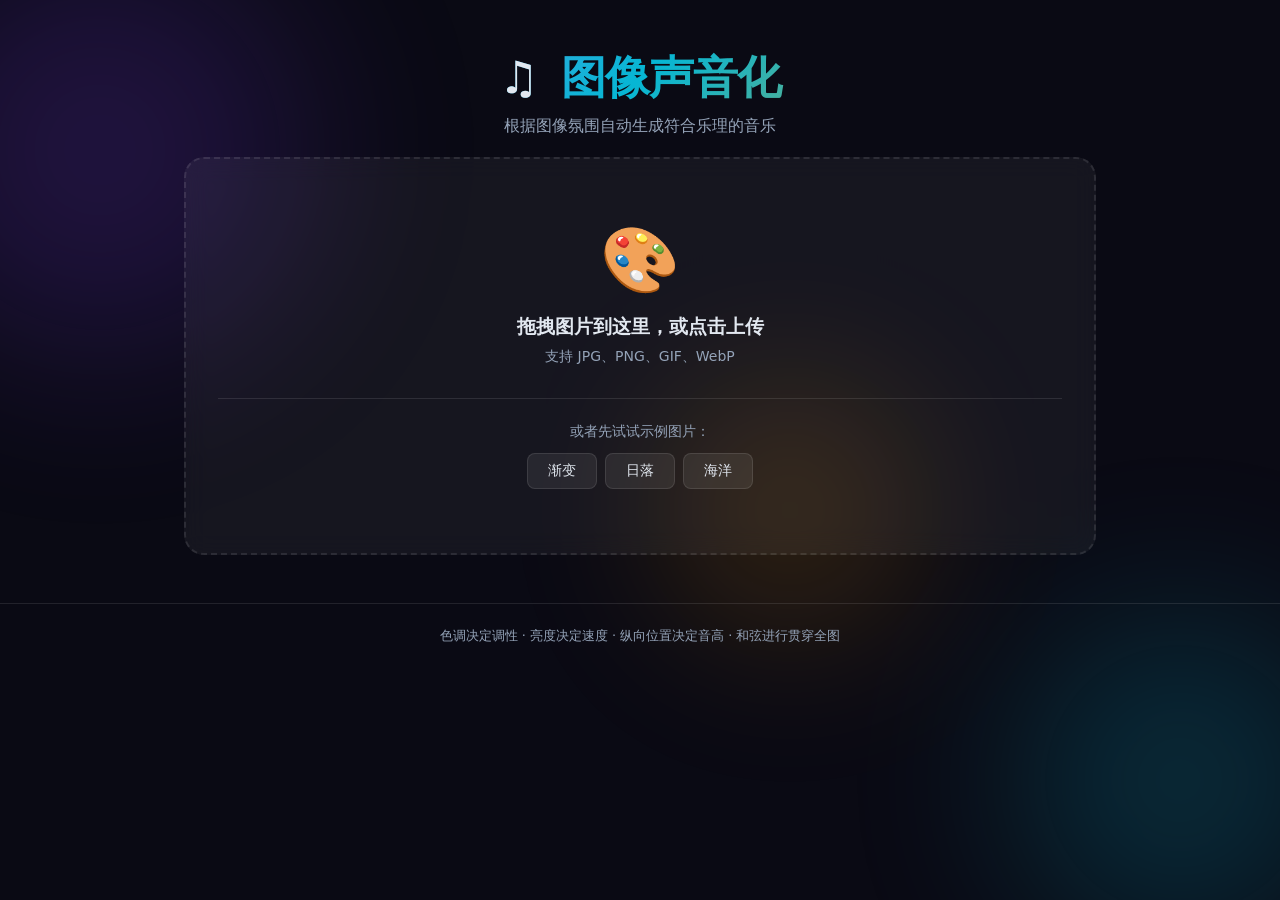
<file: standalone.html>
<!DOCTYPE html>
<html lang="zh-CN">
<head>
  <meta charset="UTF-8" />
  <meta name="viewport" content="width=device-width, initial-scale=1.0" />
  <title>图像声音化 · Image Sonification</title>
  <style>
*,*::before,*::after{box-sizing:border-box;margin:0;padding:0;}
:root{--bg:#0a0a14;--surface:rgba(255,255,255,.05);--s2:rgba(255,255,255,.08);--border:rgba(255,255,255,.1);--accent:#7c3aed;--accent2:#06b6d4;--text:#e2e8f0;--muted:#94a3b8;--r:12px;--rl:20px;}
html,body{height:100%;font-family:'Segoe UI',system-ui,sans-serif;background:var(--bg);color:var(--text);overflow-x:hidden;}
.bg-orbs{position:fixed;inset:0;pointer-events:none;z-index:0;overflow:hidden;}
.orb{position:absolute;border-radius:50%;filter:blur(80px);opacity:.25;animation:fl 12s ease-in-out infinite;}
.orb1{width:500px;height:500px;background:radial-gradient(circle,#7c3aed,transparent);top:-100px;left:-150px;}
.orb2{width:400px;height:400px;background:radial-gradient(circle,#06b6d4,transparent);bottom:-80px;right:-100px;animation-delay:-4s;}
.orb3{width:300px;height:300px;background:radial-gradient(circle,#f59e0b,transparent);top:40%;left:50%;animation:fl3 12s ease-in-out infinite;animation-delay:-8s;}
@keyframes fl{0%,100%{transform:translateY(0)scale(1)}50%{transform:translateY(-30px)scale(1.05)}}
@keyframes fl3{0%,100%{transform:translate(-50%,-50%)scale(1)}50%{transform:translate(-50%,-58%)scale(1.05)}}
header{position:relative;z-index:1;text-align:center;padding:48px 24px 20px;}
header h1{font-size:2.8rem;font-weight:800;background:linear-gradient(135deg,#a78bfa,#06b6d4,#f59e0b);-webkit-background-clip:text;-webkit-text-fill-color:transparent;background-clip:text;letter-spacing:-1px;}
header h1 .icon{-webkit-text-fill-color:initial;margin-right:8px;}
.subtitle{margin-top:8px;color:var(--muted);font-size:1rem;}
main{position:relative;z-index:1;max-width:960px;margin:0 auto;padding:0 24px 48px;}
footer{position:relative;z-index:1;text-align:center;padding:24px;color:var(--muted);font-size:.8rem;border-top:1px solid var(--border);}
.upload-zone{border:2px dashed var(--border);border-radius:var(--rl);background:var(--surface);backdrop-filter:blur(12px);padding:64px 32px;text-align:center;cursor:pointer;transition:border-color .2s,background .2s;}
.upload-zone:hover,.upload-zone.drag-over{border-color:var(--accent);background:rgba(124,58,237,.1);}
.upload-icon{font-size:4rem;margin-bottom:16px;}
.upload-text{font-size:1.2rem;font-weight:600;margin-bottom:8px;}
.upload-hint{color:var(--muted);font-size:.875rem;}
.sample-images{margin-top:32px;padding-top:24px;border-top:1px solid var(--border);}
.sample-images p{color:var(--muted);font-size:.875rem;margin-bottom:12px;}
.sample-btns{display:flex;gap:8px;justify-content:center;}
.sample-btn{background:var(--s2);border:1px solid var(--border);border-radius:8px;color:var(--text);padding:8px 20px;cursor:pointer;font-size:.875rem;transition:background .2s,border-color .2s;}
.sample-btn:hover{background:rgba(124,58,237,.25);border-color:var(--accent);}
.workspace{display:flex;flex-direction:column;gap:14px;}
.hidden{display:none!important;}
.canvas-wrapper{position:relative;border-radius:var(--rl);overflow:hidden;background:#000;border:1px solid var(--border);max-height:420px;display:flex;align-items:center;justify-content:center;}
#main-canvas{display:block;max-width:100%;max-height:420px;}
#overlay-canvas{position:absolute;inset:0;pointer-events:none;}
#scan-line{position:absolute;top:0;left:0;width:3px;height:100%;background:linear-gradient(to bottom,#7c3aed,#06b6d4);box-shadow:0 0 12px #7c3aed,0 0 24px #06b6d4;pointer-events:none;transform:translateX(-10px);opacity:0;z-index:2;}
#scan-line.active{opacity:1;}
.viz-bar{border-radius:var(--r);overflow:hidden;background:rgba(0,0,0,.4);border:1px solid var(--border);height:72px;}
#viz-canvas{width:100%;height:72px;display:block;}
.mood-panel{display:flex;gap:10px;justify-content:center;flex-wrap:wrap;padding:2px 0;}
.mood-panel span{background:var(--s2);border:1px solid var(--border);border-radius:20px;padding:5px 16px;font-size:.82rem;color:var(--muted);}
.mood-tag{border-color:rgba(124,58,237,.5)!important;color:#c4b5fd!important;}
.controls{display:flex;flex-wrap:wrap;gap:14px;align-items:center;background:var(--surface);backdrop-filter:blur(12px);border:1px solid var(--border);border-radius:var(--rl);padding:18px 22px;}
.cg{display:flex;align-items:center;gap:10px;}
.btn-play,.btn-stop,.btn-change{border:none;border-radius:50px;cursor:pointer;font-size:1rem;font-weight:600;padding:11px 22px;transition:transform .1s,box-shadow .2s;}
.btn-play{background:linear-gradient(135deg,var(--accent),var(--accent2));color:#fff;box-shadow:0 4px 20px rgba(124,58,237,.4);min-width:108px;}
.btn-play:hover{box-shadow:0 6px 28px rgba(124,58,237,.6);transform:translateY(-1px);}
.btn-stop{background:rgba(255,255,255,.08);color:var(--text);border:1px solid var(--border);}
.btn-stop:hover{background:rgba(255,255,255,.14);}
.btn-change{background:transparent;color:var(--muted);border:1px solid var(--border);font-size:.875rem;padding:9px 16px;}
.btn-change:hover{color:var(--text);border-color:rgba(255,255,255,.25);}
.sliders,.selects{flex:1;flex-wrap:wrap;gap:14px;}
.sliders label,.selects label{display:flex;align-items:center;gap:9px;font-size:.875rem;color:var(--muted);white-space:nowrap;}
input[type=range]{-webkit-appearance:none;width:95px;height:4px;background:var(--border);border-radius:2px;outline:none;cursor:pointer;}
input[type=range]::-webkit-slider-thumb{-webkit-appearance:none;width:15px;height:15px;border-radius:50%;background:var(--accent);cursor:pointer;}
input[type=range]:hover{background:rgba(255,255,255,.2);}
select{background:var(--s2);border:1px solid var(--border);border-radius:8px;color:var(--text);padding:5px 11px;font-size:.875rem;cursor:pointer;outline:none;}
select:focus{border-color:var(--accent);}
select option{background:#1a1a2e;}
.info-bar{display:flex;gap:20px;justify-content:center;font-size:.8rem;color:var(--muted);font-family:'Courier New',monospace;padding:4px;}
.info-bar span{background:var(--surface);border:1px solid var(--border);border-radius:6px;padding:4px 12px;}
@media(max-width:600px){header h1{font-size:1.8rem;}.controls{padding:14px;}.cg{width:100%;}input[type=range]{width:75px;}.btn-play{min-width:90px;}}
  </style>
</head>
<body>
<div class="bg-orbs"><div class="orb orb1"></div><div class="orb orb2"></div><div class="orb orb3"></div></div>
<header>
  <h1><span class="icon">♫</span> 图像声音化</h1>
  <p class="subtitle">根据图像氛围自动生成符合乐理的音乐</p>
</header>
<main>
  <div id="upload-zone" class="upload-zone">
    <div class="upload-icon">🎨</div>
    <p class="upload-text">拖拽图片到这里，或点击上传</p>
    <p class="upload-hint">支持 JPG、PNG、GIF、WebP</p>
    <input type="file" id="file-input" accept="image/*" hidden />
    <div class="sample-images">
      <p>或者先试试示例图片：</p>
      <div class="sample-btns">
        <button class="sample-btn" data-src="gradient">渐变</button>
        <button class="sample-btn" data-src="sunset">日落</button>
        <button class="sample-btn" data-src="ocean">海洋</button>
      </div>
    </div>
  </div>

  <div id="workspace" class="workspace hidden">
    <div class="canvas-wrapper">
      <canvas id="main-canvas"></canvas>
      <canvas id="overlay-canvas"></canvas>
      <div id="scan-line"></div>
    </div>
    <div class="viz-bar"><canvas id="viz-canvas"></canvas></div>
    <div id="mood-panel" class="mood-panel hidden">
      <span class="mood-tag" id="mood-label">--</span>
      <span id="key-label">--</span>
      <span id="bpm-label">--</span>
    </div>
    <div class="controls">
      <div class="cg">
        <button id="play-btn" class="btn-play">▶ 播放</button>
        <button id="stop-btn" class="btn-stop">■</button>
        <button id="change-btn" class="btn-change">↩ 换图</button>
      </div>
      <div class="cg sliders">
        <label><span>速度</span><input type="range" id="speed-slider" min="1" max="10" value="4"/><span id="speed-val">4</span></label>
        <label><span>音量</span><input type="range" id="volume-slider" min="0" max="100" value="70"/><span id="volume-val">70%</span></label>
      </div>
      <div class="cg selects">
        <label><span>调式</span>
          <select id="scale-select">
            <option value="auto">自动</option>
            <option value="major">大调</option>
            <option value="minor">小调</option>
            <option value="pentatonic">五声</option>
            <option value="blues">蓝调</option>
            <option value="dorian">多利亚</option>
          </select>
        </label>
        <label><span>音色</span>
          <select id="synth-select">
            <option value="piano">钢琴</option>
            <option value="pad">弦乐垫</option>
            <option value="marimba">马林巴</option>
            <option value="synth">合成器</option>
          </select>
        </label>
      </div>
    </div>
    <div class="info-bar">
      <span id="info-time">00:00</span>
      <span id="info-pos">列 0 / 0</span>
      <span id="info-chord">--</span>
    </div>
  </div>
</main>
<footer><p>色调决定调性 · 亮度决定速度 · 纵向位置决定音高 · 和弦进行贯穿全图</p></footer>

<script>
// ─── Music Theory ─────────────────────────────────────────────
const NOTE_NAMES = ['C','C#','D','D#','E','F','F#','G','G#','A','A#','B'];

const SCALE_INTERVALS = {
  major:[0,2,4,5,7,9,11], minor:[0,2,3,5,7,8,10], dorian:[0,2,3,5,7,9,10],
  mixolyd:[0,2,4,5,7,9,10], pentatonic:[0,2,4,7,9], penta_m:[0,3,5,7,10], blues:[0,3,5,6,7,10],
};

const PROGRESSIONS = {
  major:[0,4,5,3], minor:[0,5,3,6], dorian:[0,3,0,4],
  mixolyd:[0,3,6,4], pentatonic:[0,2,0,4], penta_m:[0,3,0,4], blues:[0,3,4,0],
};

const MOOD_LABELS = {
  joyful:'🌟 欢快', warm:'🌅 温暖', peaceful:'🌿 平静',
  melancholic:'🌙 忧郁', dark:'🌑 阴暗', mysterious:'🔮 神秘', tense:'⚡ 紧张',
};

function midiToFreq(m) { return 440 * Math.pow(2, (m-69)/12); }
function midiToName(m) { return NOTE_NAMES[m%12] + (Math.floor(m/12)-1); }

function analyzeImage(data, w, h) {
  let sH=0,sS=0,sL=0,warm=0,n=0; const ls=[];
  const step = Math.max(4, Math.floor(w*h/2000));
  for (let i=0; i<data.length; i+=step*4) {
    if (data[i+3]<10) continue;
    const r=data[i]/255, g=data[i+1]/255, b=data[i+2]/255;
    const mx=Math.max(r,g,b), mn=Math.min(r,g,b), d=mx-mn;
    const l=(mx+mn)/2, s=d===0?0:(l>.5?d/(2-mx-mn):d/(mx+mn));
    let hh=0;
    if(d>0) switch(mx){case r:hh=((g-b)/d+(g<b?6:0))/6;break;case g:hh=((b-r)/d+2)/6;break;case b:hh=((r-g)/d+4)/6;break;}
    sH+=hh; sS+=s; sL+=l; ls.push(l);
    if (hh<.15||hh>.88) warm++;
    n++;
  }
  if (!n) return null;
  const aH=sH/n, aS=sS/n, aL=sL/n, wr=warm/n;
  const contrast = Math.sqrt(ls.reduce((a,l)=>a+(l-aL)**2,0)/ls.length);
  let mood,scale,root;
  if      (aL>.62&&aS>.40)       {mood='joyful';     scale='major';     root=0;}
  else if (aL>.55&&wr>.55)       {mood='warm';        scale='mixolyd';   root=7;}
  else if (aL>.50&&aS<.22)       {mood='peaceful';    scale='pentatonic';root=5;}
  else if (aS>.55&&contrast>.28) {mood='tense';       scale='blues';     root=9;}
  else if (aH>.55&&aH<.78)       {mood='mysterious';  scale='dorian';    root=2;}
  else if (aL<.38)               {mood='dark';        scale='minor';     root=9;}
  else                           {mood='melancholic';  scale='penta_m';  root=4;}
  root=(root+[0,0,2,2,0,-2,-2,0,2,2,0,0][Math.round(aH*11)%12]+12)%12;
  const bpm=Math.max(52,Math.min(152,Math.round(60+(aL*.5+contrast*1.5)*88)));
  const isMin=['minor','dorian','penta_m','blues'].includes(scale);
  return {mood,scale,root,bpm,autoSpeed:Math.max(1,Math.min(10,Math.round(bpm/25))),
          prog:PROGRESSIONS[scale],keyLabel:NOTE_NAMES[root]+(isMin?'m':'')};
}

function buildScale(root,scaleName,octMin=5,octMax=6) {
  const ivs=SCALE_INTERVALS[scaleName]||SCALE_INTERVALS.major, notes=[];
  for(let o=octMin;o<=octMax;o++) for(const iv of ivs){const m=(o+1)*12+root+iv; notes.push({name:midiToName(m),freq:midiToFreq(m),midi:m});}
  return notes.sort((a,b)=>a.midi-b.midi);
}

function getChord(degree,root,scaleName) {
  const ivs=SCALE_INTERVALS[scaleName]||SCALE_INTERVALS.major, len=ivs.length;
  const bassMidi=4*12+root+ivs[degree%len];
  const steps=[0,2,4];
  const harmony=steps.map((off,i)=>{
    const oct=i<2?5:6;
    const m=(oct+1)*12+root+ivs[(degree+off)%len];
    return {name:midiToName(m),freq:midiToFreq(m),midi:m};
  });
  return {bass:{freq:midiToFreq(bassMidi),name:midiToName(bassMidi)},harmony};
}

function effectiveScale() {
  const v=scaleSelect.value;
  if(v==='auto') return imageAnalysis?.scale||'major';
  return {major:'major',minor:'minor',pentatonic:'pentatonic',blues:'blues',dorian:'dorian'}[v]||'major';
}

// ─── Web Audio Engine ─────────────────────────────────────────
let audioCtx=null, masterGain=null, analyserNode=null;
let voiceCount=0;
const MAX_VOICES=20;

function makeImpulse(durSec, decay) {
  const len=Math.floor(audioCtx.sampleRate*durSec);
  const buf=audioCtx.createBuffer(2,len,audioCtx.sampleRate);
  for(let c=0;c<2;c++){
    const d=buf.getChannelData(c);
    for(let i=0;i<len;i++) d[i]=(Math.random()*2-1)*Math.exp(-decay*(i/audioCtx.sampleRate));
  }
  return buf;
}

function initAudio() {
  if (audioCtx) return;
  audioCtx=new (window.AudioContext||window.webkitAudioContext)();

  const comp=audioCtx.createDynamicsCompressor();
  comp.threshold.value=-14; comp.knee.value=8;
  comp.ratio.value=4; comp.attack.value=0.004; comp.release.value=0.3;

  masterGain=audioCtx.createGain(); masterGain.gain.value=0.55;
  analyserNode=audioCtx.createAnalyser(); analyserNode.fftSize=512;

  const conv=audioCtx.createConvolver();
  conv.buffer=makeImpulse(2.5, 2.8);
  const wetG=audioCtx.createGain(); wetG.gain.value=0.30;
  const dryG=audioCtx.createGain(); dryG.gain.value=0.76;

  masterGain.connect(dryG);
  masterGain.connect(conv); conv.connect(wetG);
  dryG.connect(comp); wetG.connect(comp);
  comp.connect(analyserNode); analyserNode.connect(audioCtx.destination);
}

function resumeCtx() {
  return audioCtx?.state==='suspended' ? audioCtx.resume() : Promise.resolve();
}

const LAYER_VOL={bass:0.68, harmony:0.36, melody:0.80};

function playNote(freq, layer, dur, vel, when) {
  if(!audioCtx||!masterGain||voiceCount>=MAX_VOICES) return;
  const preset=synthSelect.value||'piano';
  const vol=parseInt(volumeSlider.value)/100;
  const lv=LAYER_VOL[layer]*vol*vel;
  const t0=Math.max(when, audioCtx.currentTime+0.002);

  function voice(f, relG, waveType, atk, dec, sus, rel, cutoff) {
    if(voiceCount>=MAX_VOICES) return;
    voiceCount++;
    const osc=audioCtx.createOscillator();
    const filt=audioCtx.createBiquadFilter();
    const g=audioCtx.createGain();
    osc.type=waveType;
    osc.frequency.setValueAtTime(f, t0);
    filt.type='lowpass';
    filt.frequency.value=cutoff||Math.min(8000,f*5);
    filt.Q.value=0.6;
    const peak=lv*relG, sv=peak*sus;
    const t1=t0+atk, t2=t1+dec, t3=t0+dur, t4=t3+rel;
    g.gain.setValueAtTime(0.0001,t0);
    g.gain.linearRampToValueAtTime(peak,t1);
    g.gain.linearRampToValueAtTime(sv>0.0001?sv:0.0001,t2);
    if(sv>0.0001) g.gain.setValueAtTime(sv,t3);
    g.gain.linearRampToValueAtTime(0.0001,t4);
    osc.connect(filt); filt.connect(g); g.connect(masterGain);
    osc.start(t0); osc.stop(t4+0.06);
    osc.onended=()=>{voiceCount=Math.max(0,voiceCount-1);};
  }

  if(preset==='piano') {
    voice(freq,    1.00,'sine',0.004,0.60,0.04,1.6,freq*6);
    voice(freq*2,  0.40,'sine',0.004,0.35,0.02,1.1,freq*12);
    voice(freq*3,  0.15,'sine',0.003,0.22,0,   0.7,freq*16);
    voice(freq*4,  0.05,'sine',0.002,0.14,0,   0.4,freq*20);
  } else if(preset==='pad') {
    const dt=0.018;
    voice(freq,        0.50,'sine',0.55,0.20,0.80,2.8,freq*4);
    voice(freq*(1+dt), 0.38,'sine',0.65,0.20,0.70,3.0,freq*4);
    voice(freq*(1-dt), 0.38,'sine',0.60,0.20,0.70,3.0,freq*4);
    voice(freq*2,      0.18,'sine',0.55,0.30,0.50,2.2,freq*7);
  } else if(preset==='marimba') {
    voice(freq,      1.00,'sine',0.002,0.24,0,0.24,freq*8);
    voice(freq*3.93, 0.28,'sine',0.002,0.11,0,0.11,freq*16);
  } else {
    voice(freq, 0.90,'triangle',0.018,0.14,0.40,0.55,Math.min(2600,freq*5));
    voice(freq, 0.20,'sine',    0.012,0.22,0.30,0.70,freq*4);
  }
}

// ─── DOM ──────────────────────────────────────────────────────
const uploadZone=document.getElementById('upload-zone');
const fileInput=document.getElementById('file-input');
const workspace=document.getElementById('workspace');
const mainCanvas=document.getElementById('main-canvas');
const overlayCanvas=document.getElementById('overlay-canvas');
const vizCanvas=document.getElementById('viz-canvas');
const scanLine=document.getElementById('scan-line');
const playBtn=document.getElementById('play-btn');
const stopBtn=document.getElementById('stop-btn');
const changeBtn=document.getElementById('change-btn');
const speedSlider=document.getElementById('speed-slider');
const volumeSlider=document.getElementById('volume-slider');
const scaleSelect=document.getElementById('scale-select');
const synthSelect=document.getElementById('synth-select');
const speedVal=document.getElementById('speed-val');
const volumeVal=document.getElementById('volume-val');
const infoTime=document.getElementById('info-time');
const infoPos=document.getElementById('info-pos');
const infoChord=document.getElementById('info-chord');
const moodPanel=document.getElementById('mood-panel');

const ctx=mainCanvas.getContext('2d',{willReadFrequently:true});
const octx=overlayCanvas.getContext('2d');
const vctx=vizCanvas.getContext('2d');

let imgData=null, imgW=0, imgH=0;
let isPlaying=false, currentCol=0;
let animFrame=null, stepTimeout=null;
let startTime=0, elapsedMs=0;
let imageAnalysis=null;
let lastMelodyIdx=-1, lastMelodyCol=-999;

// ─── Image Loading ─────────────────────────────────────────────
uploadZone.addEventListener('click',()=>fileInput.click());
uploadZone.addEventListener('dragover',e=>{e.preventDefault();uploadZone.classList.add('drag-over');});
uploadZone.addEventListener('dragleave',()=>uploadZone.classList.remove('drag-over'));
uploadZone.addEventListener('drop',e=>{
  e.preventDefault(); uploadZone.classList.remove('drag-over');
  const f=e.dataTransfer.files[0]; if(f?.type.startsWith('image/')) loadImageFile(f);
});
fileInput.addEventListener('change',()=>{if(fileInput.files[0]) loadImageFile(fileInput.files[0]);});

document.querySelectorAll('.sample-btn').forEach(btn=>
  btn.addEventListener('click',e=>{e.stopPropagation(); loadSample(btn.dataset.src);})
);

function loadSample(type) {
  const c=document.createElement('canvas'); c.width=400; c.height=200;
  const g=c.getContext('2d');
  if(type==='gradient') {
    const gr=g.createLinearGradient(0,0,400,200);
    gr.addColorStop(0,'#7c3aed');gr.addColorStop(.33,'#06b6d4');gr.addColorStop(.66,'#f59e0b');gr.addColorStop(1,'#ef4444');
    g.fillStyle=gr; g.fillRect(0,0,400,200);
    for(let i=0;i<2000;i++){g.fillStyle=`rgba(255,255,255,${Math.random()*.25})`;g.fillRect(Math.random()*400,Math.random()*200,2,2);}
  } else if(type==='sunset') {
    const sk=g.createLinearGradient(0,0,0,200);
    sk.addColorStop(0,'#1a0533');sk.addColorStop(.4,'#c2410c');sk.addColorStop(.7,'#f59e0b');sk.addColorStop(1,'#fbbf24');
    g.fillStyle=sk; g.fillRect(0,0,400,200);
    const rd=g.createRadialGradient(200,160,0,200,160,60);
    rd.addColorStop(0,'rgba(255,255,200,.9)');rd.addColorStop(1,'rgba(255,150,0,0)');
    g.fillStyle=rd; g.fillRect(0,0,400,200);
  } else {
    const oc=g.createLinearGradient(0,0,400,200);
    oc.addColorStop(0,'#0c4a6e');oc.addColorStop(.5,'#0369a1');oc.addColorStop(1,'#06b6d4');
    g.fillStyle=oc; g.fillRect(0,0,400,200);
    g.strokeStyle='rgba(255,255,255,.3)'; g.lineWidth=2;
    for(let y=20;y<200;y+=25){g.beginPath();for(let x=0;x<=400;x+=10){const wy=y+Math.sin((x+y*3)*.05)*8;x===0?g.moveTo(x,wy):g.lineTo(x,wy);}g.stroke();}
  }
  c.toBlob(b=>loadImageFile(b));
}

function loadImageFile(file) {
  const url=URL.createObjectURL(file);
  const img=new Image();
  img.onload=()=>{
    const maxW=800,maxH=420;
    let w=img.naturalWidth,h=img.naturalHeight;
    const s=Math.min(maxW/w,maxH/h,1); w=Math.round(w*s); h=Math.round(h*s);
    mainCanvas.width=w; mainCanvas.height=h;
    overlayCanvas.width=w; overlayCanvas.height=h;
    vizCanvas.width=vizCanvas.offsetWidth||800; vizCanvas.height=72;
    ctx.drawImage(img,0,0,w,h);
    imgData=ctx.getImageData(0,0,w,h); imgW=w; imgH=h;
    URL.revokeObjectURL(url);
    imageAnalysis=analyzeImage(imgData.data,imgW,imgH);
    if(imageAnalysis) {
      document.getElementById('mood-label').textContent=MOOD_LABELS[imageAnalysis.mood]||imageAnalysis.mood;
      document.getElementById('key-label').textContent='♩ '+imageAnalysis.keyLabel;
      document.getElementById('bpm-label').textContent=imageAnalysis.bpm+' BPM';
      moodPanel.classList.remove('hidden');
      speedSlider.value=imageAnalysis.autoSpeed;
      speedVal.textContent=imageAnalysis.autoSpeed;
    }
    uploadZone.classList.add('hidden');
    workspace.classList.remove('hidden');
    stopPlayback();
  };
  img.src=url;
}

// ─── Playback ─────────────────────────────────────────────────
playBtn.addEventListener('click',async()=>{
  if(!imgData) return;
  if(isPlaying){pausePlayback();return;}
  try {
    initAudio();
    await resumeCtx();
    startPlayback();
  } catch(e) {
    alert('音频启动失败：'+e.message);
  }
});
stopBtn.addEventListener('click',stopPlayback);
changeBtn.addEventListener('click',()=>{
  stopPlayback();
  workspace.classList.add('hidden');
  uploadZone.classList.remove('hidden');
  fileInput.value='';
});

function startPlayback() {
  isPlaying=true;
  playBtn.textContent='⏸ 暂停';
  scanLine.classList.add('active');
  startTime=performance.now()-elapsedMs;
  scheduleStep(); drawViz();
}

function pausePlayback() {
  isPlaying=false; elapsedMs=performance.now()-startTime;
  playBtn.textContent='▶ 播放';
  clearTimeout(stepTimeout); cancelAnimationFrame(animFrame);
  audioCtx?.suspend();
}

function stopPlayback() {
  isPlaying=false; elapsedMs=0; currentCol=0; voiceCount=0;
  lastMelodyIdx=-1; lastMelodyCol=-999;
  playBtn.textContent='▶ 播放';
  clearTimeout(stepTimeout); cancelAnimationFrame(animFrame);
  scanLine.style.transform='translateX(-10px)';
  scanLine.classList.remove('active');
  octx?.clearRect(0,0,overlayCanvas.width,overlayCanvas.height);
  infoTime.textContent='00:00'; infoPos.textContent='列 0 / 0'; infoChord.textContent='--';
}

function msPerStep() { return Math.round(300/parseInt(speedSlider.value)); }

function scheduleStep() {
  if(!isPlaying) return;
  processColumn(currentCol);
  currentCol++;
  if(currentCol>=imgW){currentCol=0;elapsedMs=0;startTime=performance.now();}
  stepTimeout=setTimeout(scheduleStep, msPerStep());
}

// ─── Pixel → Music ────────────────────────────────────────────
function processColumn(col) {
  if(!imgData||!audioCtx) return;

  const scaleName=effectiveScale();
  const root=imageAnalysis?.root??0;
  const prog=PROGRESSIONS[scaleName]||PROGRESSIONS.major;
  const colsPerChord=Math.max(16,Math.min(240,Math.floor(imgW/(prog.length*2))));
  const degree=prog[Math.floor(col/colsPerChord)%prog.length];
  const isChordChange=(col%colsPerChord===0);

  const data=imgData.data, rs=Math.max(1,Math.floor(imgH/20));
  let sumL=0,maxL=0,maxRow=Math.floor(imgH/2),cnt=0;
  for(let row=0;row<imgH;row+=rs){
    const i=(row*imgW+col)*4;
    const r=data[i]/255,g=data[i+1]/255,b=data[i+2]/255;
    const l=(Math.max(r,g,b)+Math.min(r,g,b))/2;
    sumL+=l; cnt++;
    if(l>maxL){maxL=l;maxRow=row;}
  }
  const avgL=cnt?sumL/cnt:0;
  if(avgL<0.04){updateVisual(col,[]);return;}

  const step=msPerStep()/1000;
  const now=audioCtx.currentTime;
  const {bass,harmony}=getChord(degree,root,scaleName);
  const chordDur=colsPerChord*step;

  if(isChordChange&&avgL>0.08)
    playNote(bass.freq,'bass',chordDur*0.88,Math.min(1,avgL*0.82),now);

  if(isChordChange&&avgL>0.10)
    harmony.forEach(({freq},i)=>
      playNote(freq,'harmony',chordDur*0.84,Math.min(1,0.08+avgL*0.36),now+i*0.055));

  const minMelCols=Math.max(2,Math.ceil(300/msPerStep()));
  if(maxL>0.18&&col-lastMelodyCol>=minMelCols){
    const mel=buildScale(root,scaleName,5,6);
    const idx=Math.max(0,Math.min(mel.length-1,Math.round((1-maxRow/imgH)*(mel.length-1))));
    if(idx!==lastMelodyIdx||col-lastMelodyCol>=minMelCols*3){
      playNote(mel[idx].freq,'melody',step*minMelCols*0.80,Math.min(1,maxL*0.85),now);
      lastMelodyIdx=idx; lastMelodyCol=col;
    }
  }

  updateVisual(col,harmony);
  const ms=performance.now()-startTime, s=Math.floor(ms/1000), m=Math.floor(s/60);
  infoTime.textContent=`${String(m).padStart(2,'0')}:${String(s%60).padStart(2,'0')}`;
  infoPos.textContent=`列 ${col+1} / ${imgW}`;
  infoChord.textContent=harmony.map(n=>n.name).join(' ');
}

function updateVisual(col, harmony) {
  const wrapper=document.querySelector('.canvas-wrapper');
  const x=(wrapper.offsetWidth-mainCanvas.offsetWidth)/2+(col/imgW)*mainCanvas.offsetWidth;
  scanLine.style.transform=`translateX(${x}px)`;
  octx.clearRect(0,0,imgW,imgH);
  octx.fillStyle='rgba(255,255,255,.08)'; octx.fillRect(col,0,1,imgH);
  harmony.forEach(({midi})=>{
    const py=(1-Math.max(0,Math.min(1,(midi-60)/36)))*imgH;
    octx.beginPath(); octx.arc(col,py,4,0,Math.PI*2);
    octx.fillStyle='rgba(124,58,237,.85)'; octx.fill();
    octx.strokeStyle='rgba(255,255,255,.9)'; octx.lineWidth=1.5; octx.stroke();
  });
}

// ─── Visualizer ───────────────────────────────────────────────
function drawViz() {
  if(!isPlaying) return;
  animFrame=requestAnimationFrame(drawViz);
  vizCanvas.width=vizCanvas.offsetWidth;
  const W=vizCanvas.width, H=vizCanvas.height;
  vctx.fillStyle='rgba(0,0,0,.35)'; vctx.fillRect(0,0,W,H);
  if(!analyserNode) return;
  const buf=new Float32Array(analyserNode.fftSize);
  analyserNode.getFloatTimeDomainData(buf);
  const grad=vctx.createLinearGradient(0,0,W,0);
  grad.addColorStop(0,'#7c3aed');grad.addColorStop(.5,'#06b6d4');grad.addColorStop(1,'#f59e0b');
  vctx.strokeStyle=grad; vctx.lineWidth=2; vctx.beginPath();
  for(let i=0;i<buf.length;i++){const x=(i/buf.length)*W,y=((buf[i]+1)/2)*H;i===0?vctx.moveTo(x,y):vctx.lineTo(x,y);}
  vctx.stroke();
  vctx.globalAlpha=.20; vctx.beginPath();
  for(let i=0;i<buf.length;i++){const x=(i/buf.length)*W,y=H-((buf[i]+1)/2)*H;i===0?vctx.moveTo(x,y):vctx.lineTo(x,y);}
  vctx.stroke(); vctx.globalAlpha=1;
}

// ─── Controls ─────────────────────────────────────────────────
speedSlider.addEventListener('input',()=>speedVal.textContent=speedSlider.value);
volumeSlider.addEventListener('input',()=>{
  volumeVal.textContent=volumeSlider.value+'%';
  if(masterGain) masterGain.gain.setTargetAtTime(parseInt(volumeSlider.value)/100*0.55, audioCtx.currentTime, 0.05);
});
scaleSelect.addEventListener('change',()=>{currentCol=0;lastMelodyIdx=-1;lastMelodyCol=-999;});
window.addEventListener('resize',()=>vizCanvas.width=vizCanvas.offsetWidth);
</script>
</body>
</html>
</file>
